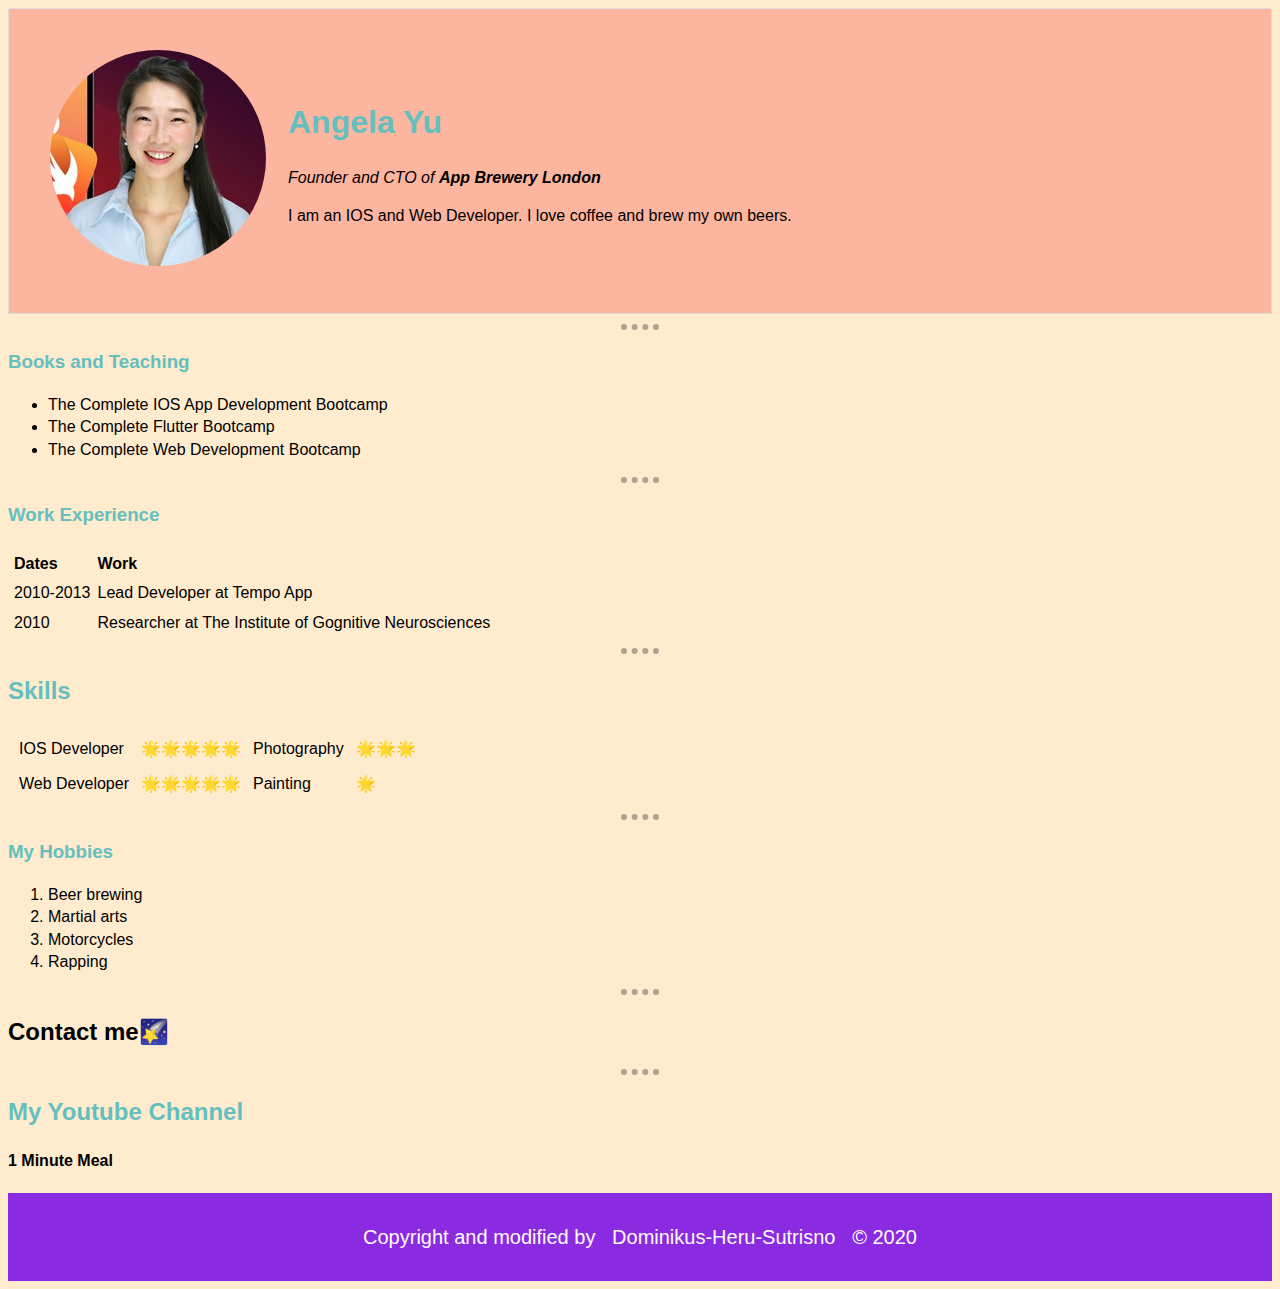
<file: index.html>
<!DOCTYPE html>
<html lang="en">
  <!-- Supported by Angela Yu 2020 -->
<head>
  <meta charset="UTF-8">
  <meta name="viewport" content="width=device-width, initial-scale=1.0">
  <link rel="stylesheet" href="css/style.css" type="text/css"> 
  <title>07 personal website</title>

</head>
<body>
  <div class="card">
  <table cellspacing="20">
    <tr>
      <td>
        <img src="images/angela-yu-cropped.png" alt="angela yu profile">
      </td>

      <td>
        <h1>Angela Yu</h1>
  <p><em>Founder and CTO of 
      <a href="http://www.appbrewery.co" style=text-decoration:none target="_blank"><strong>App Brewery London</strong></em>
      </a>
  </p>
  <p>I am an IOS and Web Developer. I love coffee and brew my own beers.
  </p>
      </td>
    </tr>

  </table>
  </div>

  <hr>

  <h3>Books and Teaching</h3>
    <ul>
      <li>The Complete IOS App Development Bootcamp</li>
      <li>The Complete Flutter Bootcamp</li>
      <li>The Complete Web Development Bootcamp</li>
    </ul>

  <hr>

  <h3>Work Experience</h3>

  <table cellspacing="5">
    <tr>
      <td><strong>Dates</strong></td>
      <td><strong>Work</strong></td>
    </tr>

    <tr>
      <td>2010-2013</td>
      <td>Lead Developer at Tempo App</td>
    </tr>
    <tr>
    <td>2010</td>
    <td>Researcher at The Institute of Gognitive Neurosciences</td>
    </tr>
  </table>

  <hr>

  <h2>Skills</h2>
  <table cellspacing="10">
    <tr>
      <td>IOS Developer </td>
      <td>🌟🌟🌟🌟🌟</td><!-- ios developer -->
      <td>Photography </td>
      <td>🌟🌟🌟</td> <!-- photography-->
    </tr>
    <tr>
      <td>Web Developer</td>
      <td>🌟🌟🌟🌟🌟</td>
      <td>Painting </td>
      <td>🌟</td>
    </tr>
  </table>

<hr>

  <div>
  <h3>My Hobbies</h3>
  <ol>
    <li>
      <a href="https://www.youtube.com/watch?v=4qQrMC0m8Cc">Beer brewing
      </a>
    </li>

    <li>Martial arts</li>

    <li>Motorcycles</li>

    <li>
      <a href="https://www.youtube.com/watch?v=ELY_ak77GIU">Rapping
      </a>
    </li>
  </ol>
  </div>

  <hr>

<!--- <hr size="3" color=grey>-->
  <h2>
    <a href="contact-me.html"  target="_blank">Contact me🌠
    </a>
  </h2>
    
  <hr>
<!-- FORMS -->
  
  <h2>My Youtube Channel</h2>
  <p>
    <a href="https://www.youtube.com/user/1minutemeal?sub_confirmation=1" target="_blank">
      <h4>1 Minute Meal</h4>
    </a>
  </p>
</body>
<footer id="footer">
  <p class="text-center">Copyright and modified by &nbsp; Dominikus-Heru-Sutrisno &nbsp; &copy; 2020 </p>
</footer>
</html>
</file>
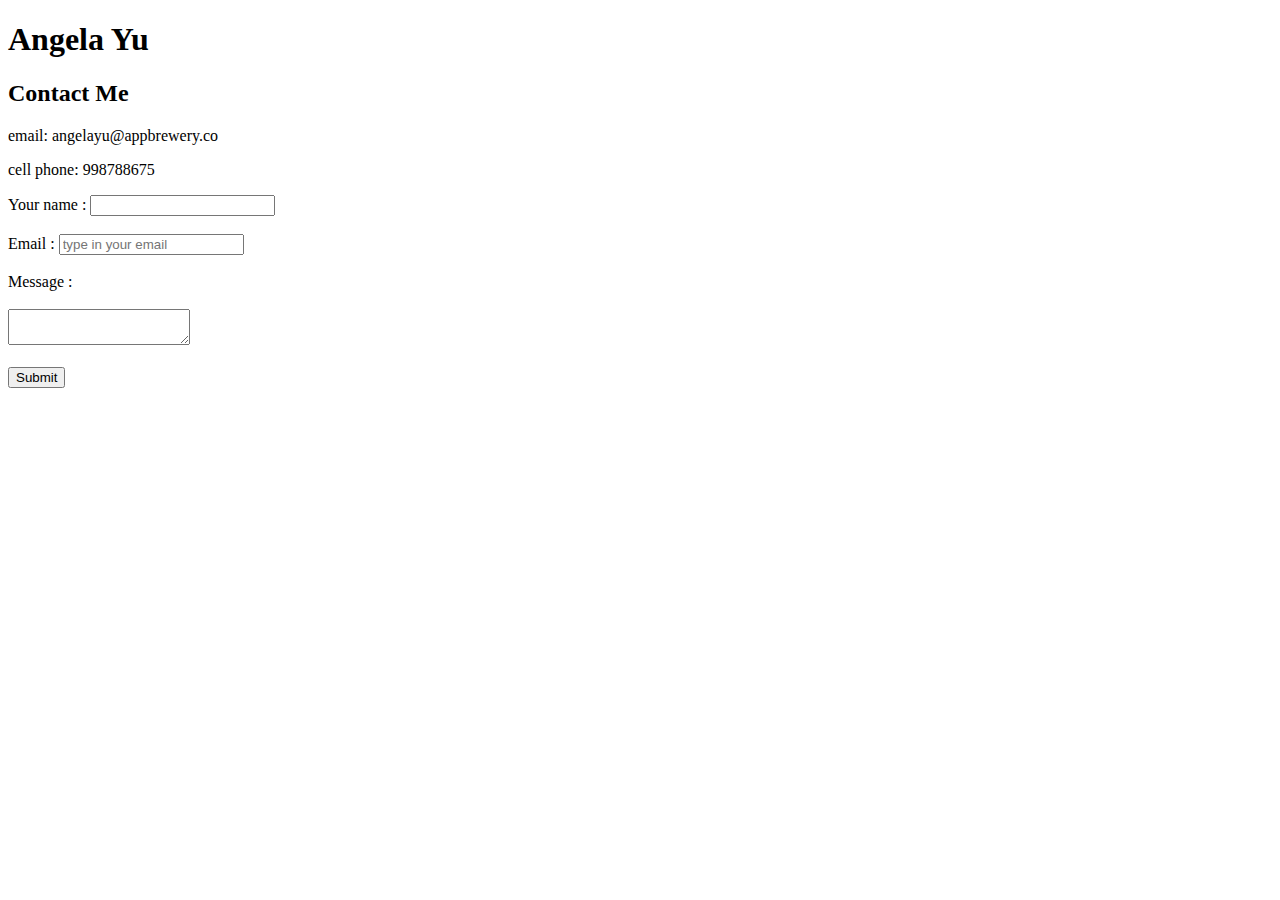
<file: contact-me.html>
<!DOCTYPE html>
<html lang="en">
<head>
  <meta charset="UTF-8">
  <meta name="viewport" content="width=device-width, initial-scale=1.0">
  <title>Contact Me </title>
</head>
<body>
  <h1>Angela Yu</h1>
  <h2>Contact Me</h2>
  <p>email: angelayu@appbrewery.co</p>
  <p>cell phone: 998788675</p>

<!-- FORMS -->
  <form action="mailto:de.heuer@gmail.com" method="post" enctype="text/plain">
    <label>Your name :</label>
    <input type="text" name="yourName" value="">
    <br><br>
   
    <label>Email :</label>
    <input type="email" name="yourEmail" value="" placeholder="type in your email">
    <br><br>
    <label>Message :</label>
    <br><br>
    <textarea name="yourMessage" height="10" width="30"></textarea>
    <br><br>
    <input type="submit" name="">
    <br><br>
    <!--  
    <input type="file">
    <br><br>
    <input type="date">
    <br><br>
    <input type="radio">
    <br><br>
    <input type="range">
    -->


  </form>
</body>
</html>
</file>
<file: css/style.css>
body {
  background-color:blanchedalmond;
  font-family: 'Gill Sans', 'Gill Sans MT', Calibri, 'Trebuchet MS', sans-serif;
  line-height: 1.4;
  font-size:10;
}


.card {
  border: 1px solid #dddddd;
  background-color:  rgba(250, 128, 114, 0.5);
  padding: 20px;
  margin-bottom: 10px;
}

hr {
  border-style: none;
  border-top-style: dotted;
  border-color: rgba(100, 90, 90, 0.5);
  border-width: 6px;
  width: 3%;
}

a {
  text-decoration: none;
  color: black;
}

h1, h2, h3 {
  color: #66BFBF;
}

h4 {
  color:black;
}


.text-center {
  text-align: center;
}

#footer {
  background-color: blueviolet;
  color: snow;
  padding: 10px;
  font-size: 20px;
}
</file>
